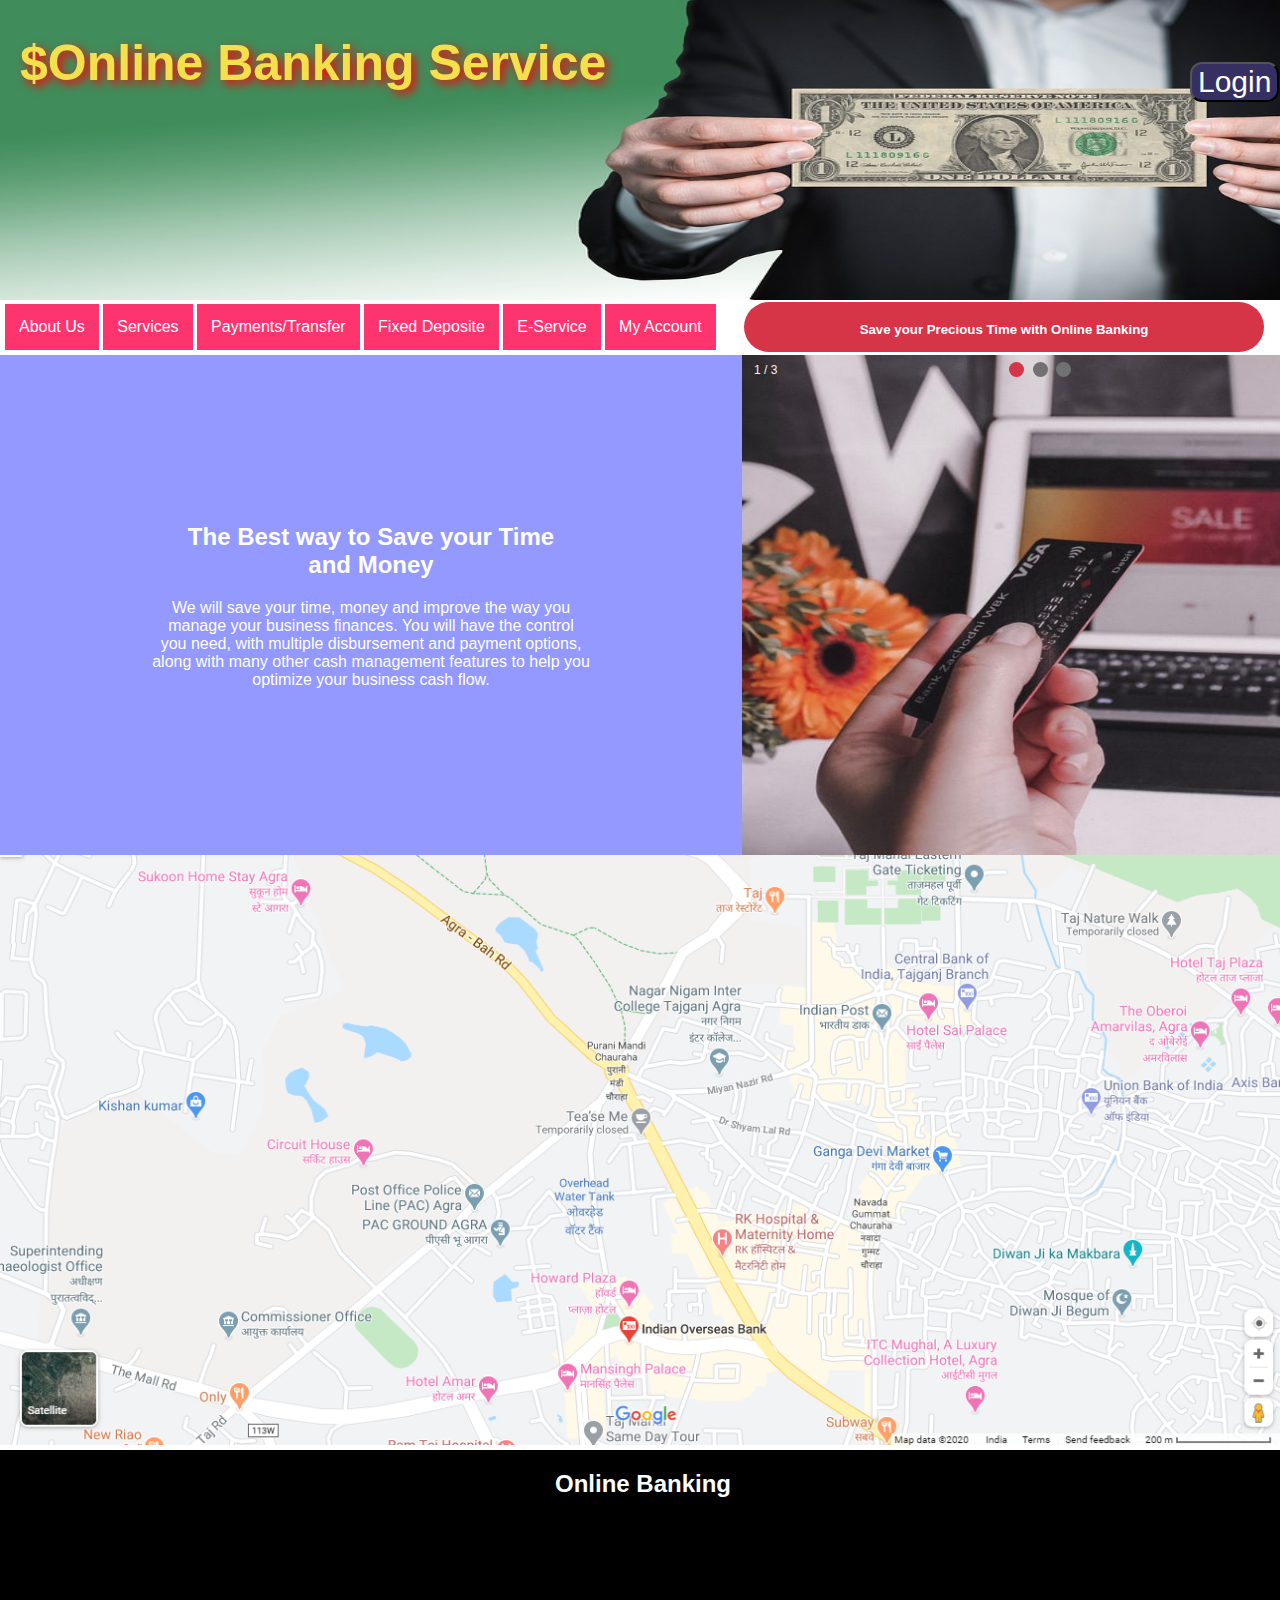
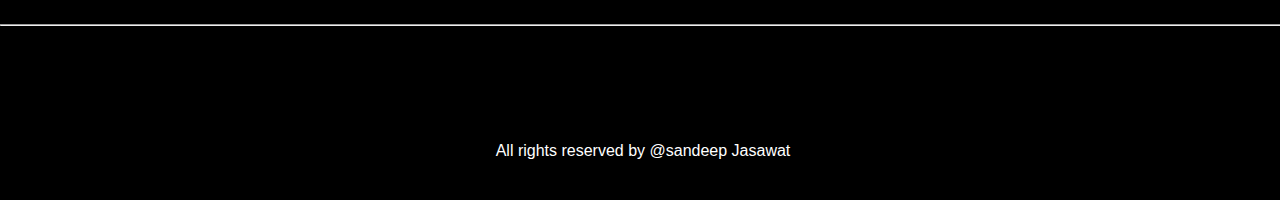
<file: index.html>
<!DOCTYPE html>
<html lang="en" dir="ltr">

<head>
  <meta charset="utf-8">
  <title>Online banking site</title>
  <link rel="stylesheet" href="CSS/style.css">
</head>

<body>

  <div class="top-container">
    <img src="images/bankr.jpg" alt="" height="300px" width="1290px">
    <h1>$Online Banking Service</h1>
    <button class="specific" onclick="location.href = 'login page/login.html';">Login</button>
  </div>
  <h5 id="rcorners1">Save your Precious Time with Online Banking</h5>
  <div class="dropdown">
    <button class="dropbtn" onclick="location.href = 'About us/about.html';">About Us</button>
  </div>
  <div class="dropdown">
    <button class="dropbtn" onclick="location.href = 'Services/service.html';">Services</button>
  </div>
  <div class="dropdown">
    <button class="dropbtn">Payments/Transfer</button>
    <div class="dropdown-content">
      <a href="int/int.html">International Money Transfer</a>
      <a href="Online tax/OT.html">Online Tax</a>
      <a href="Bill Payment/payment.html">Bill Payment</a>
    </div>
  </div>
  <div class="dropdown">
    <button class="dropbtn" onclick="location.href= 'fixed deposite/fixedeposit.html'">Fixed Deposite</button>
  </div>
  <div class="dropdown">
    <button class="dropbtn"onclick="location.href= 'u/u.html'">E-Service</button>
  </div>
  <div class="dropdown">
    <button class="dropbtn"onclick="location.href= 'login page/login.html'">My Account</button>
  </div>


  <div class="slideshow-container">

    <div class="mySlides fade">
      <div class="numbertext">1 / 3</div>
      <img src="images/bank3.jfif" height="500" width="544">

    </div>

    <div class="mySlides fade">
      <div class="numbertext">2 / 3</div>
      <img src="images/bank2.jfif" height="500" width="544">

    </div>

    <div class="mySlides fade">
      <div class="numbertext">3 / 3</div>
      <img src="images/bank0.jfif" height="500" width="544">

    </div>

  </div>
  <br>

  <div style="text-align:center">
    <span class="dot"></span>
    <span class="dot"></span>
    <span class="dot"></span>
  </div>
  <div class="side-container">
    <h2><br /><br /><br /><br /><br /><br />The Best way to Save your Time<br /> and Money</h2>
    <p>
      We will save your time, money and improve the way you<br />
      manage your business finances. You will have the control<br />
      you need, with multiple disbursement and payment options,<br />
      along with many other cash management features to help you<br /> optimize your business cash flow.
    </p>
  </div>
  <div class="middle-container">
    <img src="images/banku.png" height="590" width="1286" />

    <div class="half-container">
      <h2>Online Banking</h2>
      <p>
        <br />
        <br />
        <br />
        <br />
        <br />
        <hr />
        <br />
        <br />
        <br />
        <br />
        <br />
        <br />
        All rights reserved by @sandeep Jasawat
      </p>

    </div>

  </div>

  <script>
    var slideIndex = 0;
    showSlides();

    function showSlides() {
      var i;
      var slides = document.getElementsByClassName("mySlides");
      var dots = document.getElementsByClassName("dot");
      for (i = 0; i < slides.length; i++) {
        slides[i].style.display = "none";
      }
      slideIndex++;
      if (slideIndex > slides.length) {
        slideIndex = 1
      }
      for (i = 0; i < dots.length; i++) {
        dots[i].className = dots[i].className.replace(" active", "");
      }
      slides[slideIndex - 1].style.display = "block";
      dots[slideIndex - 1].className += " active";
      setTimeout(showSlides, 2000); // Change image every 2 seconds
    }
  </script>

</body>

</html>
</file>
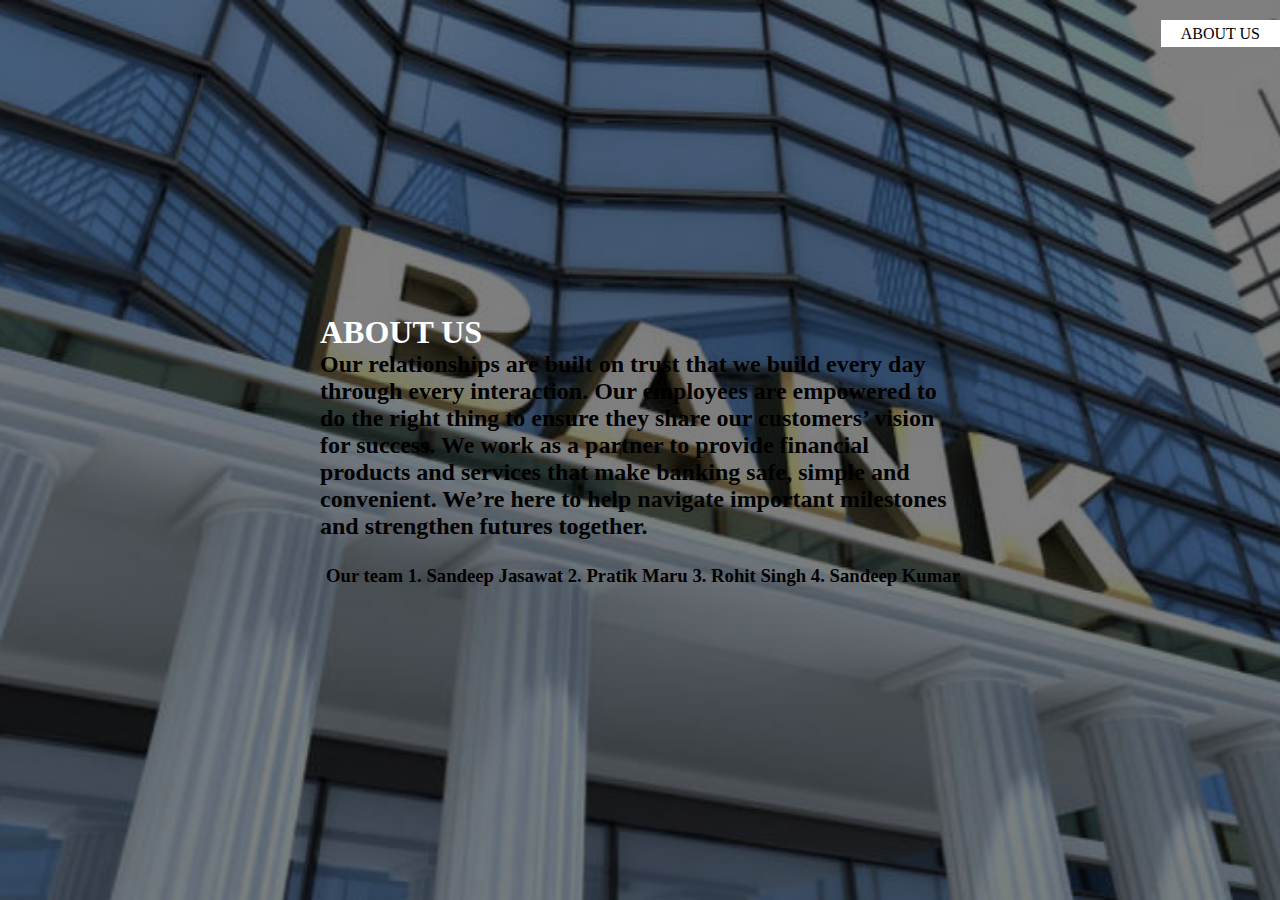
<file: about us/about.html>
<!DOCTYPE html>
<html>
    <head>
        <title>HOTLE</title>
        <link rel="stylesheet" href="css/style.css"/>
    </head>
    <body>
        <header>
            <div class="main">
                <ul>
                    <li class="active"><a href="#">ABOUT US</a></li>
                    
                </ul>
            </div>
            <div class="title">
                <h1>
                    ABOUT US
                </h1>
                <h2><p>Our relationships are built on trust that we build every day through every interaction. Our employees are empowered to do the right thing to ensure 
                    they share our customers’ vision for success. We work as a partner to provide financial products and services that make banking safe, simple and convenient.
                     We’re here to help navigate important milestones and strengthen futures together.</p></h2>
                     <h3><p>
                         <ul><li>               
                         
                                                           Our team

                         
                                                  1. Sandeep Jasawat
                                                  2. Pratik Maru
                                                  3. Rohit Singh
                                                  4. Sandeep Kumar
                     </li></ul>
                     </p></h3>
            </div>
        </header>
       
    </body>
</html>
</file>
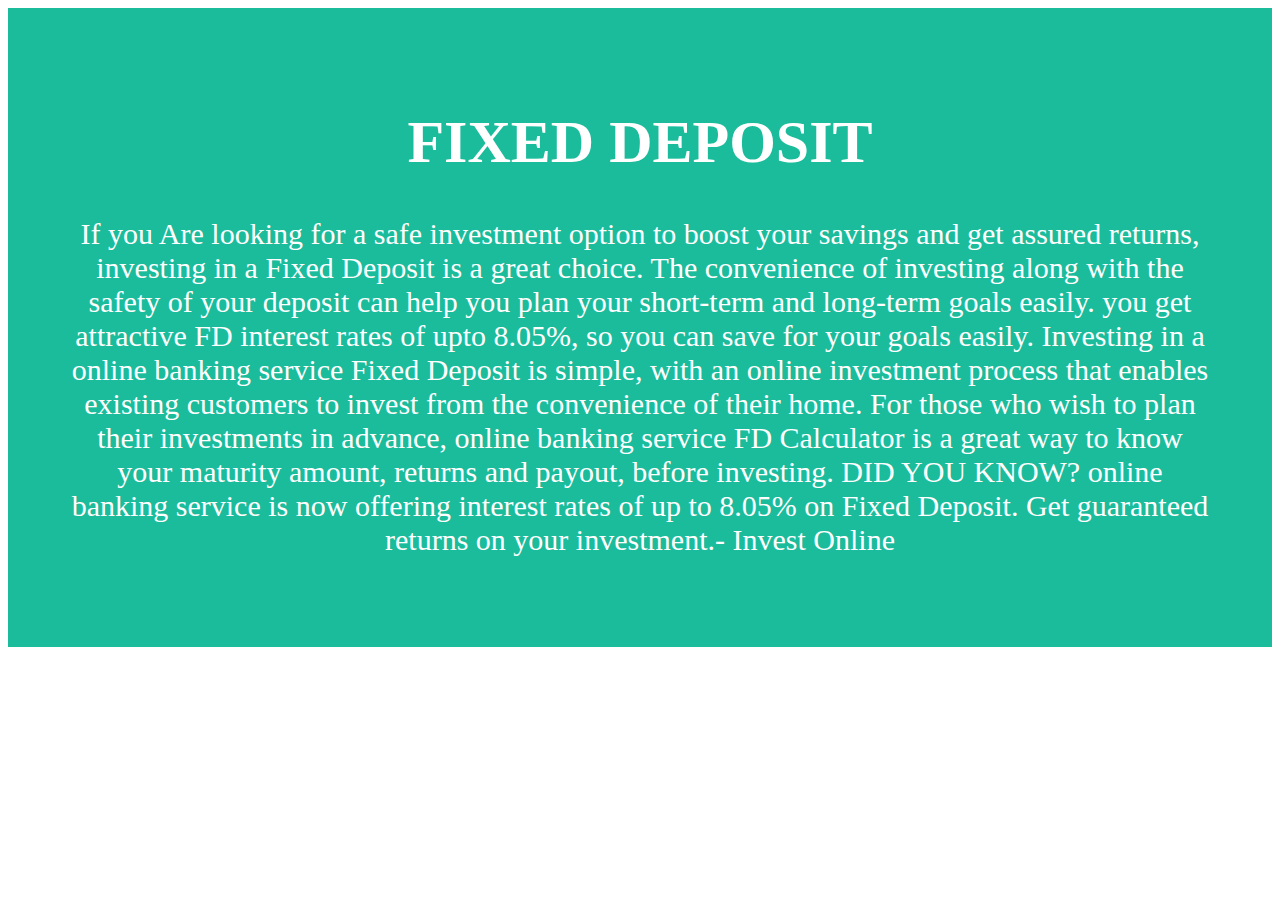
<file: fixed deposite/fixedeposit.html>
<!DOCTYPE html >
<html>
<head>
  <title>FIXED DEPOSIT</title>
  <link rel="stylesheet" type="text/css" href="css/style.css"/></head>

<body>
    <div class="header">
        <h1>FIXED DEPOSIT</h1>
        <p>If you Are looking for a safe investment option to boost your savings and get assured returns, investing in a Fixed Deposit is a great choice. The convenience of investing along with the safety of your deposit can help you plan your short-term and long-term goals easily.

            you get attractive FD interest rates of upto 8.05%, so you can save for your goals easily. Investing in a online banking service Fixed Deposit is simple, with an online investment process that enables existing customers to invest from the convenience of their home. For those who wish to plan their investments in advance, online banking service FD Calculator is a great way to know your maturity amount, returns and payout, before investing.
           DID YOU KNOW? online banking service is now offering interest rates of up to 8.05% on Fixed Deposit. Get guaranteed returns on your investment.- Invest Online
           </p>
      </div>






</body>
</html>
</file>
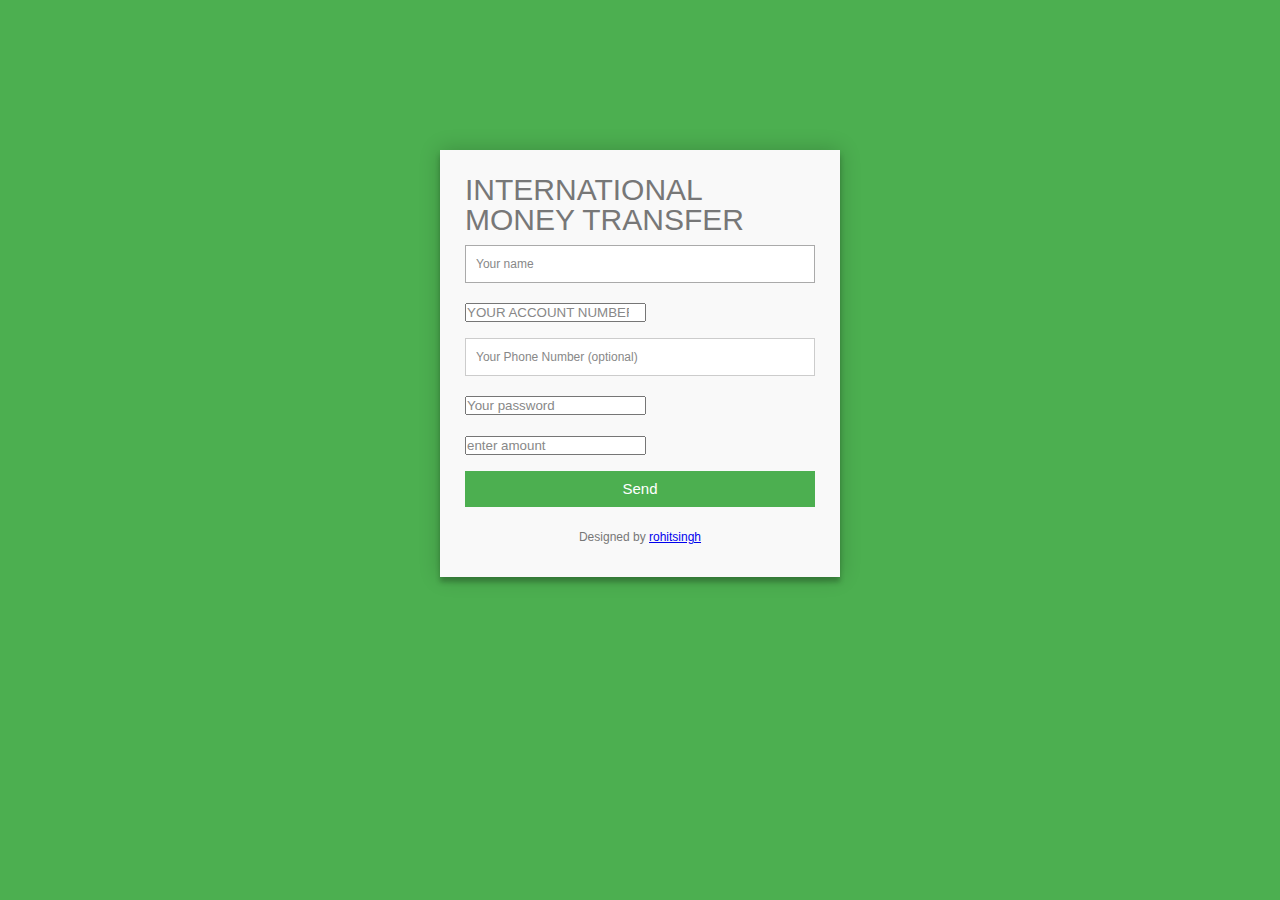
<file: int/int.html>
<!DOCTYPE html >
<html>
<head>
  <title>moneytransfer</title>
  <link rel="stylesheet" type="text/css" href="css/style.css">  
</head>

<body>
    <div class="container">
        <form id="contact" action="" method="post">
          <h3>INTERNATIONAL MONEY TRANSFER </h3>
          <fieldset>
            <input placeholder="Your name" type="text" tabindex="1" required autofocus>
          </fieldset>
          <fieldset>
            <input placeholder="YOUR ACCOUNT NUMBER" type="number" tabindex="2" required>
          </fieldset>
          <fieldset>
            <input placeholder="Your Phone Number (optional)" type="tel" tabindex="3" required>
          </fieldset>
          <fieldset>
            <input placeholder="Your password " type="password" tabindex="4" required>
          </fieldset>
          <fieldset>
            <input placeholder="enter amount " type="number" tabindex="4" required>
          </fieldset>
          <fieldset>
            <button name="submit" type="submit" id="contact-submit" data-submit="...Sending">Send</button>
          </fieldset>
          <p class="copyright">Designed by <a href="rohit singh" target="_blank" title="rohitsingh">rohitsingh</a></p>
        </form>
      </div>

</body>
</html>
</file>
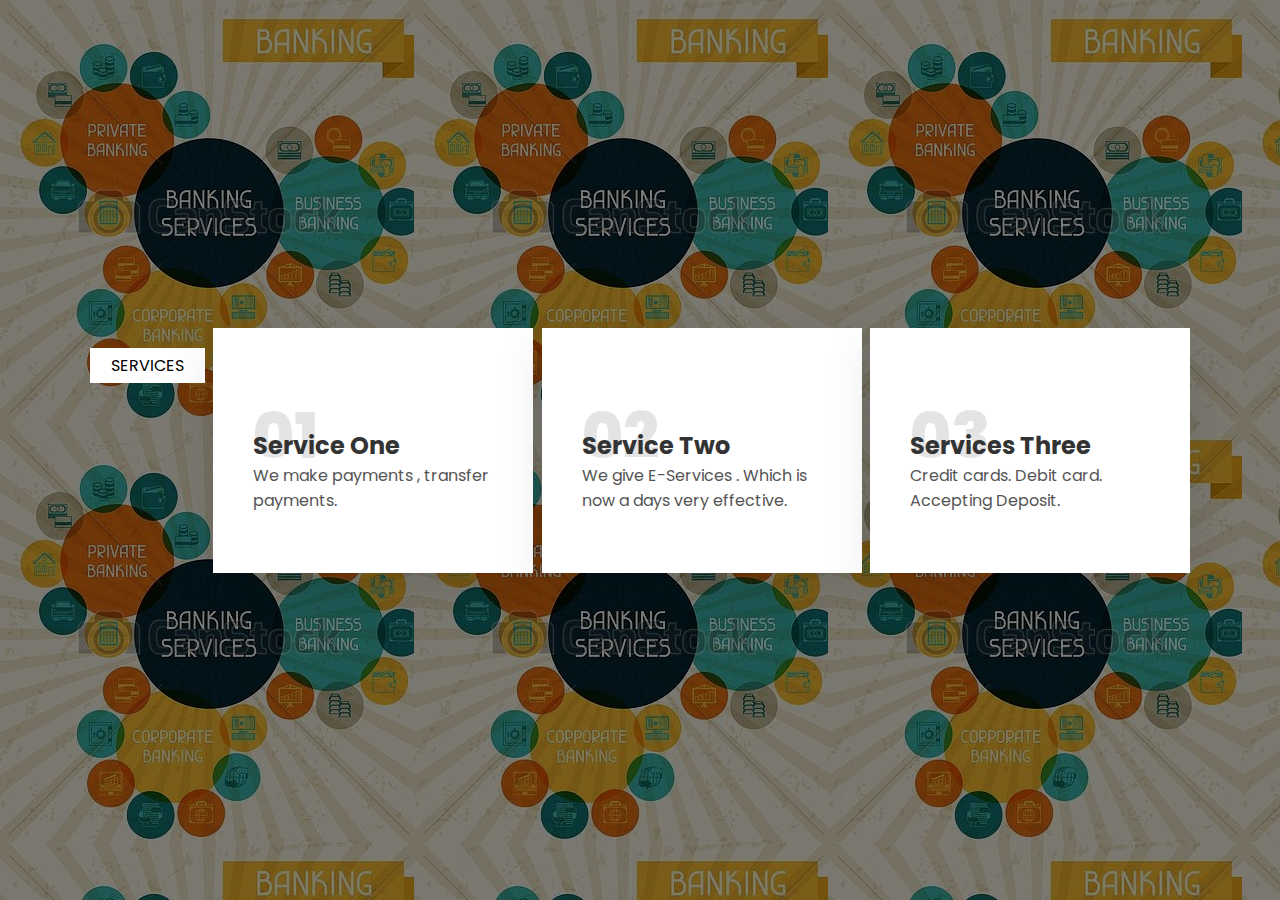
<file: Services/service.html>
<!DOCTYPE html>
<html lang="en">
    <head>
    <meta charset="UTF-8">
    <title>our services section</title>
    <link rel="stylesheet" type="text/css" href="css/style.css">
</head>
<body>
    <div class="container">
        <div class="main">
            <ul>
                <li class="active"><a href="#">SERVICES</a></li>
            </ul>
        </div>
        <div class="box">
            <h2>01</h2>
            <h3>Service One</h3>
            <p>We make payments , transfer payments.</p>
        </div>
    
            <div class="box">
                <h2>02</h2>
                <h3>Service Two</h3>
                <p>We give E-Services . Which is now a days very effective. </p>
            </div>
                <div class="box">
                    <h2>03</h2>
                    <h3>Services Three</h3>
                    <p>Credit cards.
                        Debit card.                    
                        Accepting Deposit.</p>
                </div>
     </div>
</body>
</html>
</file>
<file: CSS/style.css>
body {
  margin: 0;
  position: absolute;
  max-width: 100%;
  overflow-x: hidden;
  overflow-y: auto;
}

h1 {
  color: #f4e04d;
  font-size: 50px;
  text-shadow: 4px 4px 10px red;
  margin-bottom: 0;
  margin-top: 0;
  position: relative;
  left: 20px;
  bottom: 270px;
}

h3 {
  position: relative;
  left: 700px;
}

#rcorners1 {
  color: white;
  text-align: center;
  border-radius: 25px;
  background: #d63447;
  padding: 20px;
  width: 520px;
  height: 50px;
  position: relative;
  left: 744px;
  top: 80px;
}

.top-container {
  background-color: red;
  height: 200px;
  width: 750px;
}

.middle-container {
  background-color: red;
  height: 400px;
  width: 1286px;
  position: relative;
  bottom: 546px;
}

.side-container {
  background-color: #9399ff;
  color: white;
  text-align: center;
  height: 500px;
  width: 742px;
  position: relative;
  left: 0px;
  bottom: 546px;
}

.specific {
  border-radius: 12px;
  background-color: #363062;
  color: white;
  position: relative;
  left: 1190px;
  bottom: 300px;
  font-size: 30px;
  text-align: center;
  text-decoration-style: dotted;
  cursor: pointer;
}

.half-container {
  background-color: black;
  text-align: center;
  color: white;
  height: 350px;
  width: 1286px;
  position: absolute;
  top: 595px;
}

/* Style The Dropdown Button */
.dropbtn {
  background-color: #fe346e;
  color: white;
  padding: 14px;
  font-size: 16px;
  border: none;
  cursor: pointer;
}

/* The container <div> - needed to position the dropdown content */
.dropdown {
  position: relative;
  left: 5px;
  top: 10px;
  display: inline-block;
}

/* Dropdown Content (Hidden by Default) */
.dropdown-content {
  display: none;
  position: absolute;
  background-color: #f9f9f9;
  min-width: 160px;
  box-shadow: 0px 8px 16px 0px rgba(0, 0, 0, 0.2);
  z-index: 1;
}

/* Links inside the dropdown */
.dropdown-content a {
  color: black;
  padding: 12px 16px;
  text-decoration: none;
  display: block;
}

/* Change color of dropdown links on hover */
.dropdown-content a:hover {
  background-color: #f1f1f1
}

/* Show the dropdown menu on hover */
.dropdown:hover .dropdown-content {
  display: block;
}

/* Change the background color of the dropdown button when the dropdown content is shown */
.dropdown:hover .dropbtn {
  background-color: #00bdaa;
}

/*slide show*/
* {
  box-sizing: border-box;
}

body {
  font-family: Verdana, sans-serif;
}

.mySlides {
  display: none;
}

img {
  vertical-align: right;
}

/* Slideshow container */
.slideshow-container {
  /*max-width: 1000px;*/
  position: relative;
  left: 742px;
  top: 15px;
  margin: auto;
}

/* Caption text */
.text {
  color: red;
  font-size: 15px;
  padding: 8px 12px;
  position: absolute;
  bottom: 170px;
  width: 100%;
  text-align: center;
}

/* Number text (1/3 etc) */
.numbertext {
  color: #f2f2f2;
  font-size: 12px;
  padding: 8px 12px;
  position: absolute;
  top: 0;
}

/* The dots/bullets/indicators */
.dot {
  height: 15px;
  width: 15px;
  margin: 0 2px;
  background-color: #717171;
  border-radius: 50%;
  display: inline-block;
  transition: background-color 0.6s ease;
  position: relative;
  left: 400px;
  bottom: 500px;
}

.active {
  background-color: #d63447;
}

/* Fading animation */
.fade {
  -webkit-animation-name: fade;
  -webkit-animation-duration: 1.6s;
  animation-name: fade;
  animation-duration: 1.6s;
}
</file>
<file: about us/css/style.css>
*{
    margin: 0;
    padding: 0;
    font-family: Century Gothic;

}
header{
    background-image: linear-gradient(rgba(0,0,0,0.5),rgba(0,0,0,0.5)), url(../image.jpg);
    height: 100vh;
    background-size: cover;
    background-position: center;
}
ul{
    float: right;
    list-style-type: none;
    margin-top: 25px;
}
ul li{
    display: inline-block;

}
ul li a{
    text-decoration: none;
    color:#fff;
    padding: 5px 20px;
    float: center;
    border: 1px ;
    transition: 0.6s ease ;
}
ul li a:hover{
    background-color: #fff;
    color: #000;
}
ul li.active a{
    background-color: #fff;
    color: #000;
}
.title{
    position: absolute;
    top: 50%;
    left: 50%;
    transform: translate(-50%,-50%);
}
.title h1{
    color: #fff;
    font-size: 70;
}
</file>
<file: fixed deposite/css/style.css>
.header {
    padding: 60px;
    text-align: center;
    background: #1abc9c;
    color: white;
    font-size: 30px;
  }
</file>
<file: int/css/style.css>
* {
  margin: 0;
  padding: 0;
  box-sizing: border-box;
  -webkit-box-sizing: border-box;
  -moz-box-sizing: border-box;
  -webkit-font-smoothing: antialiased;
  -moz-font-smoothing: antialiased;
  -o-font-smoothing: antialiased;
  font-smoothing: antialiased;
  text-rendering: optimizeLegibility;
}

body {
  font-family: "Roboto", Helvetica, Arial, sans-serif;
  font-weight: 100;
  font-size: 12px;
  line-height: 30px;
  color: #777;
  background: #4CAF50;
}

.container {
  max-width: 400px;
  width: 100%;
  margin: 0 auto;
  position: relative;
}

#contact input[type="text"],
#contact input[type="email"],
#contact input[type="tel"],
#contact input[type="url"],
#contact textarea,
#contact button[type="submit"] {
  font: 400 12px/16px "Roboto", Helvetica, Arial, sans-serif;
}

#contact {
  background: #F9F9F9;
  padding: 25px;
  margin: 150px 0;
  box-shadow: 0 0 20px 0 rgba(0, 0, 0, 0.2), 0 5px 5px 0 rgba(0, 0, 0, 0.24);
}

#contact h3 {
  display: block;
  font-size: 30px;
  font-weight: 300;
  margin-bottom: 10px;
}

#contact h4 {
  margin: 5px 0 15px;
  display: block;
  font-size: 13px;
  font-weight: 400;
}

fieldset {
  border: medium none !important;
  margin: 0 0 10px;
  min-width: 100%;
  padding: 0;
  width: 100%;
}

#contact input[type="text"],
#contact input[type="email"],
#contact input[type="tel"],
#contact input[type="url"],
#contact textarea {
  width: 100%;
  border: 1px solid #ccc;
  background: #FFF;
  margin: 0 0 5px;
  padding: 10px;
}

#contact input[type="text"]:hover,
#contact input[type="email"]:hover,
#contact input[type="tel"]:hover,
#contact input[type="url"]:hover,
#contact textarea:hover {
  -webkit-transition: border-color 0.3s ease-in-out;
  -moz-transition: border-color 0.3s ease-in-out;
  transition: border-color 0.3s ease-in-out;
  border: 1px solid #aaa;
}

#contact textarea {
  height: 100px;
  max-width: 100%;
  resize: none;
}

#contact button[type="submit"] {
  cursor: pointer;
  width: 100%;
  border: none;
  background: #4CAF50;
  color: #FFF;
  margin: 0 0 5px;
  padding: 10px;
  font-size: 15px;
}

#contact button[type="submit"]:hover {
  background: #43A047;
  -webkit-transition: background 0.3s ease-in-out;
  -moz-transition: background 0.3s ease-in-out;
  transition: background-color 0.3s ease-in-out;
}

#contact button[type="submit"]:active {
  box-shadow: inset 0 1px 3px rgba(0, 0, 0, 0.5);
}

.copyright {
  text-align: center;
}

#contact input:focus,
#contact textarea:focus {
  outline: 0;
  border: 1px solid #aaa;
}

::-webkit-input-placeholder {
  color: #888;
}

:-moz-placeholder {
  color: #888;
}

::-moz-placeholder {
  color: #888;
}

:-ms-input-placeholder {
  color: #888;
}
</file>
<file: Services/css/style.css>
@import url('https://fonts.googleapis.com/css?family=Poppins:200,300,400,500,600,700,800,900&display=swap');
*{
    margin: 0;
    padding: 0;
    box-sizing: border-box;
    font-family:'poppins', sans-serif ;
}
body
{
display: flex;
justify-content: center;
align-items: center;
min-height: 100vh;
background-image: linear-gradient(rgba(0,0,0,0.5),rgba(0,0,0,0.5)), url(../2.jpeg);


}
ul{
    float: right;
    list-style-type: none;
    margin-top: 25px;
}
ul li a{
    text-decoration: none;
    color:rgb(188, 219, 47);
    padding: 5px 20px;
    float: center;
    border: 1px solid transparent;
    transition: 0.6s ease ;
}
ul li a:hover{
    background-color: #fff;
    color: #000;
}
ul li.active a{
    background-color: #fff;
    color: #000;
}
.container
{
    width: 1100px;
    display: flex;
    justify-content: space-between;
    flex-wrap: wrap;
}
.container .box
{
    position: relative;
    width: 320px ;
    background: #fff;
    padding: 100px 40px 60px;
    box-shadow: 0 15px 45px rgba(0,0,0,.1);
}
.container .box:before
{
    content: ' ';
    position: absolute;
    top: 0;
    left: 0;
    width: 100%;
    height: 100%;
    background: #ff226d ;
    transform: scaleY(0);
    transform-origin: top;
    transition: transform o.5s;

}
.container .box:hover:before
{
    transform: scaleY(1);
    transform-origin: left;
    transition: transform 0.5s;
}
.container .box h2
{
    position: absolute;
    left: 40px;
    top: 60px;
    font-size: 4em;
    font-weight:800;
    z-index: 1;
    opacity: 0.1;
    transition: 0.5s;
}
.container .box:hover h2
{
    opacity: 1;
    color: #fff;
    transform: translateY(-40px);
}
.container .box h3
{
    position: relative;
    font-size: 1.5em;
    z-index: 2;
    color: #333;
    transition: 0.5s;
}
.container .box p{
    position: relative;
    z-index: 2;
    color: #555;
    transition: 0.5s;
}

.container .box:hover p{
    color: #fff;
}
</file>
